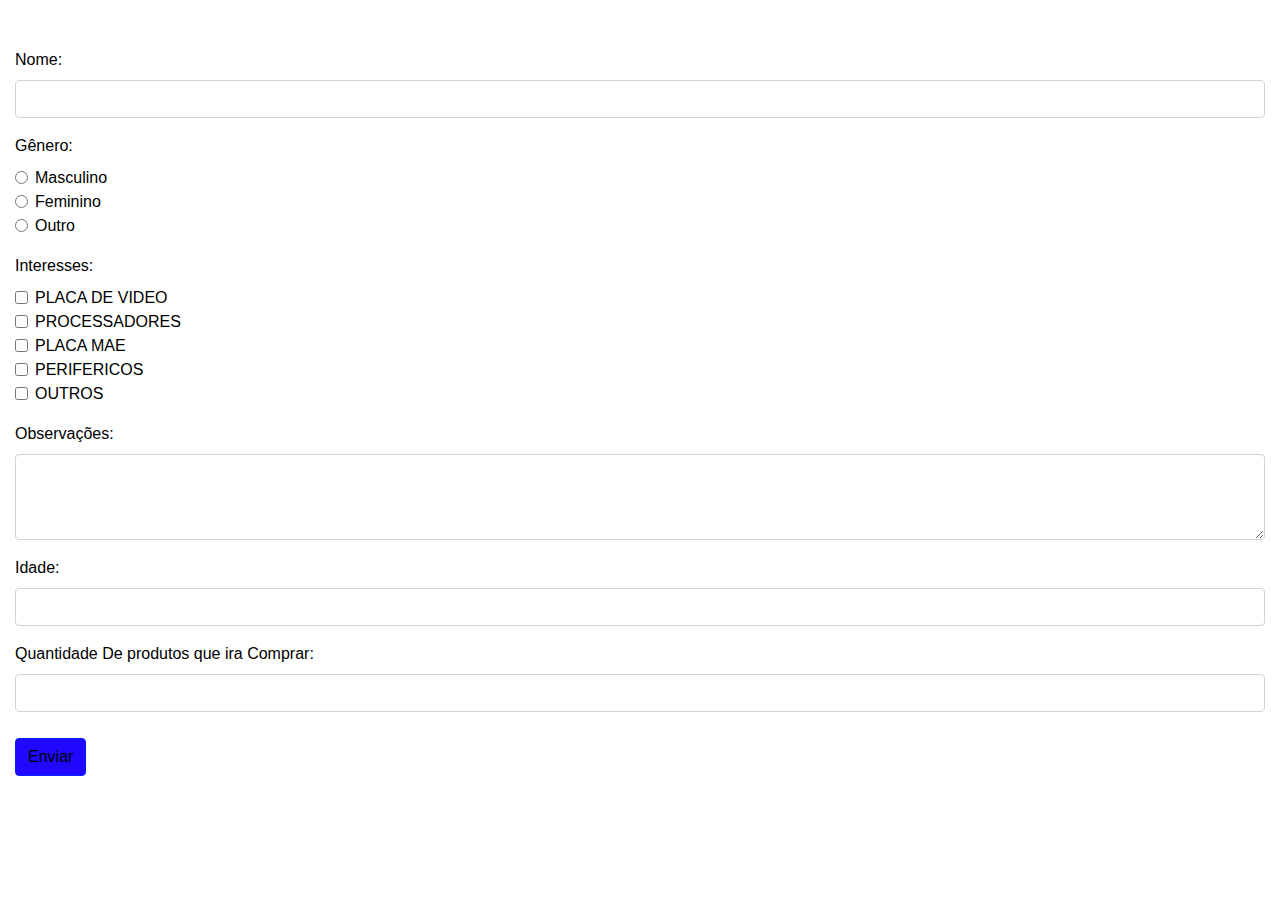
<file: index.html>
<!DOCTYPE html>
<html lang="pt-br">
<head>
    <meta charset="UTF-8">
    <meta name="viewport" content="width=device-width, initial-scale=1, shrink-to-fit=no">
    <link rel="stylesheet" href="https://maxcdn.bootstrapcdn.com/bootstrap/4.5.2/css/bootstrap.min.css">
    <link rel="stylesheet" href="pastacss/meu.css">
    <title>Formulário parte 1</title>
</head>
<body>

    <div class="container mt-5">
        <form id="userForm">
            <div class="form-group">
                <label for="nome">Nome:</label>
                <input type="text" class="form-control" id="nome" name="nome">
            </div>

            <div class="form-group">
                <label>Gênero:</label>
                <div class="form-check">
                    <input type="radio" class="form-check-input" id="generoM" name="genero" value="Masculino">
                    <label class="form-check-label" for="generoM">Masculino</label>
                </div>
                <div class="form-check">
                    <input type="radio" class="form-check-input" id="generoF" name="genero" value="Feminino">
                    <label class="form-check-label" for="generoF">Feminino</label>
                </div>
                <div class="form-check">
                    <input type="radio" class="form-check-input" id="generoO" name="genero" value="Outro">
                    <label class="form-check-label" for="generoO">Outro</label>
                </div>
            </div>

            <div class="form-group">
                <label for="interesses">Interesses:</label>
                <div class="form-check">
                    <input type="checkbox" class="form-check-input" id="placadevideo" name="interesse" value="placadevideo">
                    <label class="form-check-label" for="placadevideo">PLACA DE VIDEO</label>
                </div>
                <div class="form-check">
                    <input type="checkbox" class="form-check-input" id="processador" name="interesse" value="processador">
                    <label class="form-check-label" for="processadores">PROCESSADORES</label>
                </div>
                <div class="form-check">
                    <input type="checkbox" class="form-check-input" id="placamae" name="interesse" value="placamae">
                    <label class="form-check-label" for="placamae">PLACA MAE</label>
                </div>
                <div class="form-check">
                    <input type="checkbox" class="form-check-input" id="perifericos" name="interesse" value="perifericos">
                    <label class="form-check-label" for="perifericos">PERIFERICOS</label>
                </div>
                <div class="form-check">
                    <input type="checkbox" class="form-check-input" id="outros" name="interesse" value="outros">
                    <label class="form-check-label" for="outros">OUTROS</label>
                </div>
            </div>

            <div class="form-group">
                <label for="observacoes">Observações:</label>
                <textarea class="form-control" id="observacoes" name="observacoes" rows="3"></textarea>
            </div>

            <div class="form-group">
                <label for="idade">Idade:</label>
                <input type="number" class="form-control" id="idade" name="idade">
            </div>

            <div class="form-group">
                <label for="quantidade">Quantidade De produtos que ira Comprar:</label>
                <input type="number" class="form-control" id="quantidade" name="quantidade">
            </div>
            <div id="mensagemAgradecimento" style="display:none;" class="alert alert-success mt-3">
                Obrigado pela preferência! Entraremos em contato em breve.
            </div>

            <button type="button" class="btn btn-primary" onclick="verificarSelecoes()">Enviar</button>
        </form>
    </div>

    <script src="pastacss/script.js"></script>
</body>
</html>
</file>
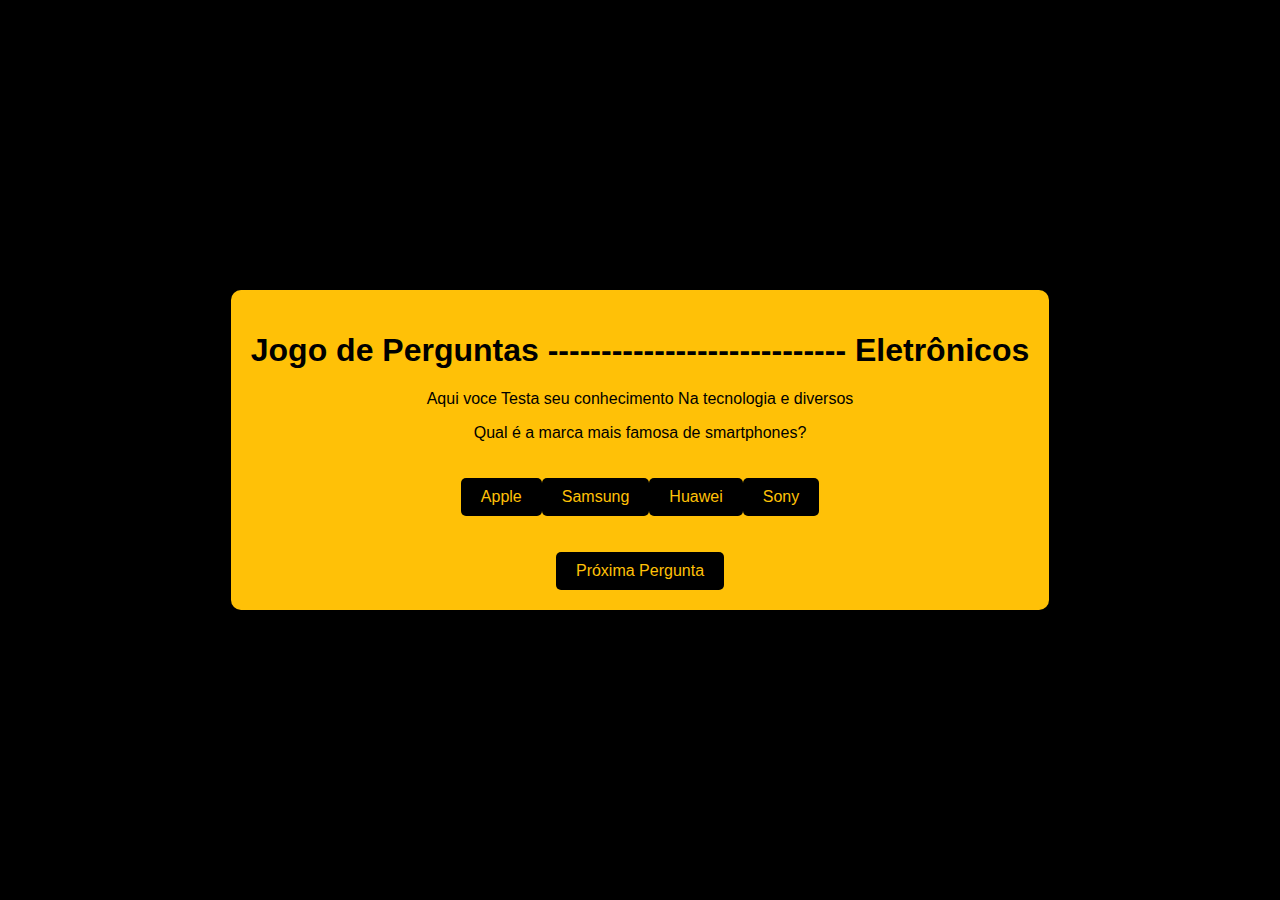
<file: jogo.html>
<!DOCTYPE html>
<html lang="pt-br">
<head>
    <meta charset="UTF-8">
    <meta name="viewport" content="width=device-width, initial-scale=1.0">
    <link rel="stylesheet" href="jogo.css">
    <title>Jogo de Perguntas -------------- --------------Eletrônicos</title>
</head>
<body>

    <div class="container">
        <h1>Jogo de Perguntas ---------------------------- Eletrônicos</h1>
        <p>Aqui voce Testa seu conhecimento Na tecnologia e diversos</p>
        <div id="pergunta-container">
            <p id="pergunta"></p>
            <div id="opcoes"></div>
            <p id="resposta"></p>
        </div>
        <button id="proxima-btn">Próxima Pergunta</button>
    </div>

    <script src="aiai.js"></script>

</body>
</html>
</file>
<file: pastacss/meu.css>
body {
    background: none; 
    color: #000; 
}

.container {
    width: 100%;
    max-width: none;
    background-color: transparent;
    border-radius: 10px;
    box-shadow: 0 0 10px rgba(255, 255, 255, 0.1);
    margin: auto;
    margin-top: 50px;
}
#mensagemAgradecimento {
    text-align: center;
    font-weight: bold;
}


.btn-primary {
    margin-top: 10px;
    background-color: #2007ff;
    border-color: #0720ff;
    color: #000;
}

.btn-primary:hover {
    background-color: #2b2fff;
    border-color: rgb(47, 43, 255);
    color: #000;
}


body.masculino {
    background-color: #0000FF; 
}

body.feminino {
    background-color: #FF69B4; 
}

body.outro {
    background-color: #808080; 
}
</file>
<file: jogo.css>
body {
    background-color: #000;
    color: #000000;
    font-family: 'Arial', sans-serif;
    display: flex;
    align-items: center;
    justify-content: center;
    height: 100vh;
    margin: 0;
}

.container {
    text-align: center;
    background-color: #ffc107;
    padding: 20px;
    border-radius: 10px;
    box-shadow: 0 0 10px rgba(0, 0, 0, 0.1);
}

button {
    background-color: #000;
    color: #ffc107;
    border: none;
    padding: 10px 20px;
    font-size: 16px;
    cursor: pointer;
    border-radius: 5px;
    margin-top: 20px;
}

button:hover {
    background-color: #333;
}
</file>
